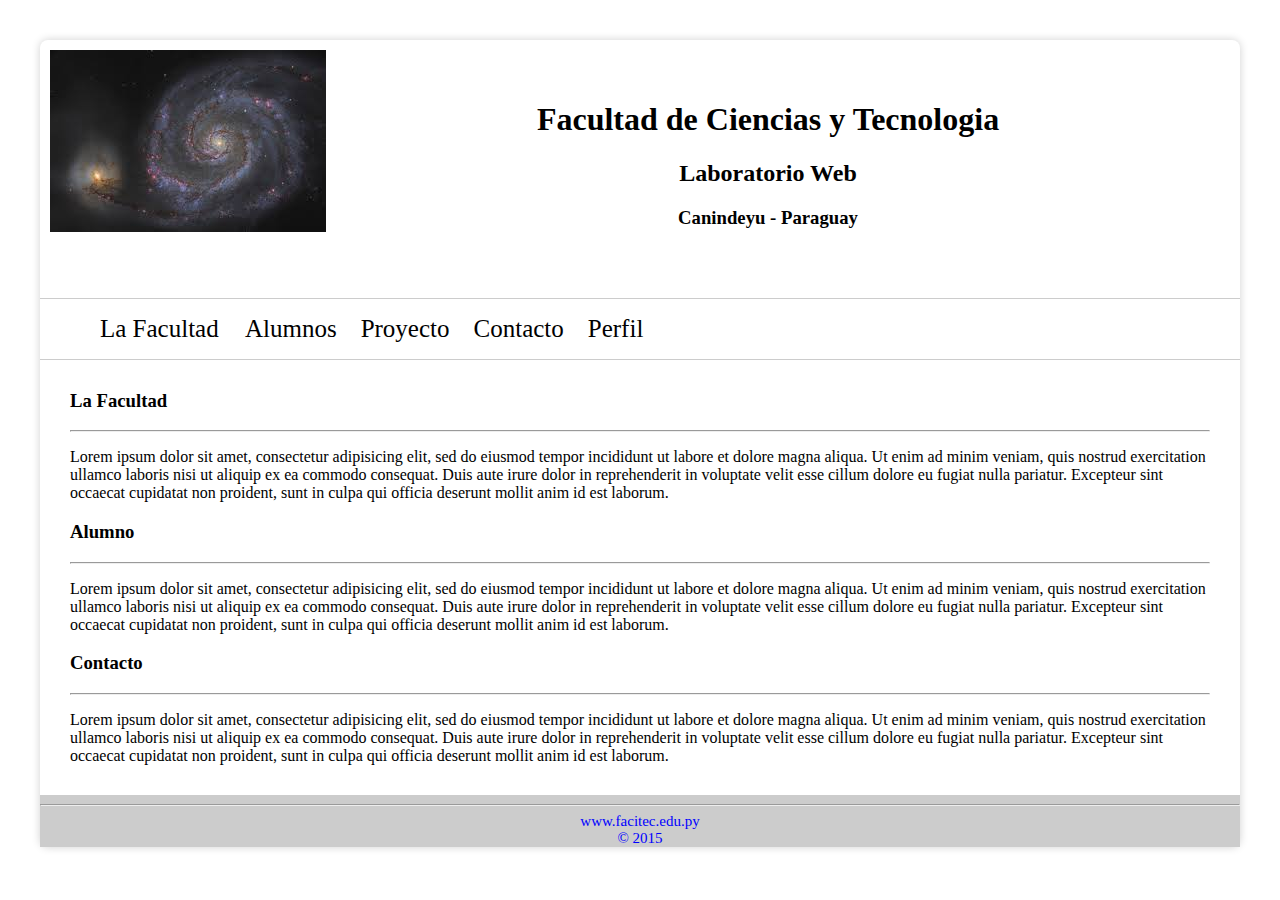
<file: index.html>
<!DOCTYPE html>
<!DOCTYPE html>
<html>
<meta charset="utf-8">
<link rel="stylesheet" type="text/css" href="style.css">
<head>
	<title>Clase3CSS estructura de un sitio web</title>
</head>
<body>
<header>
	<!--todos los elementos que componen la cabecera-->
	<img src="img/images (4).jpg">
	<div id="encabezado">
	<h1>Facultad de Ciencias y Tecnologia</h1>
	<h2>Laboratorio Web</h2>
	<h3>Canindeyu - Paraguay</h3>
	</div>
</header>
<nav>
	<!--elementos de navegacion-->
	<ul>
		<!--lista no ordenada-->
		<li><a href="index.html">La Facultad</a>
			<!--un item de la lista-->
		</li>
		<li>Alumnos</li>
		<li>Proyecto</li>
		<li>Contacto</li>
		<li><a href="perfil.html">Perfil</a></li>

	</ul>
</nav>
<section>
	<!--el cuerpo o lo principal de la pagina-->
<article>
	<h3>La Facultad</h3>
	<hr>
	<p>Lorem ipsum dolor sit amet, consectetur adipisicing elit, sed do eiusmod
	tempor incididunt ut labore et dolore magna aliqua. Ut enim ad minim veniam,
	quis nostrud exercitation ullamco laboris nisi ut aliquip ex ea commodo
	consequat. Duis aute irure dolor in reprehenderit in voluptate velit esse
	cillum dolore eu fugiat nulla pariatur. Excepteur sint occaecat cupidatat non
	proident, sunt in culpa qui officia deserunt mollit anim id est laborum.</p>
</article>

<article>
<h3>Alumno</h3>
<hr>
<p>Lorem ipsum dolor sit amet, consectetur adipisicing elit, sed do eiusmod
tempor incididunt ut labore et dolore magna aliqua. Ut enim ad minim veniam,
quis nostrud exercitation ullamco laboris nisi ut aliquip ex ea commodo
consequat. Duis aute irure dolor in reprehenderit in voluptate velit esse
cillum dolore eu fugiat nulla pariatur. Excepteur sint occaecat cupidatat non
proident, sunt in culpa qui officia deserunt mollit anim id est laborum.</p>
</article>

<article>
	<h3>Contacto</h3>
<hr>
<p>Lorem ipsum dolor sit amet, consectetur adipisicing elit, sed do eiusmod
tempor incididunt ut labore et dolore magna aliqua. Ut enim ad minim veniam,
quis nostrud exercitation ullamco laboris nisi ut aliquip ex ea commodo
consequat. Duis aute irure dolor in reprehenderit in voluptate velit esse
cillum dolore eu fugiat nulla pariatur. Excepteur sint occaecat cupidatat non
proident, sunt in culpa qui officia deserunt mollit anim id est laborum.</p>
</article>
</section>

<footer>
<hr>
	<!--referencia para la pagina-->
	www.facitec.edu.py 
	<br><!--br es un salto de linea-->
	&copy 2015
</footer>
</body>
</html>
</file>
<file: style.css>
body{
	margin: 40px;
	border: solid 1px color #ccc;
	border-radius: 8px;
	box-shadow: 0 0 8px #d0d0d0;
}

header{
	padding-top: 10px;
	padding-left: 10px;
	border-bottom: solid 1px #ccc;
}

img {
	float: left;
}

#encabezado{
	padding: 30px;
	padding-bottom: 50px;
	text-align: center;
}

li{
	margin-top: 30px;
	display: inline;
	padding-left: 20px;
	font-family: "italic";
	font-size: 25px;
}

nav {
	border-bottom: solid 1px #ccc;
} 

section{
	margin: 30px;
}

footer{
	border-top: solid 1px #ccc;
	text-align: center;
	color: blue;
	font-family: cursive;
	font-size: 15px;
	background: #ccc;
}
a {
	color: #000;
	text-decoration: none;
}
</file>
